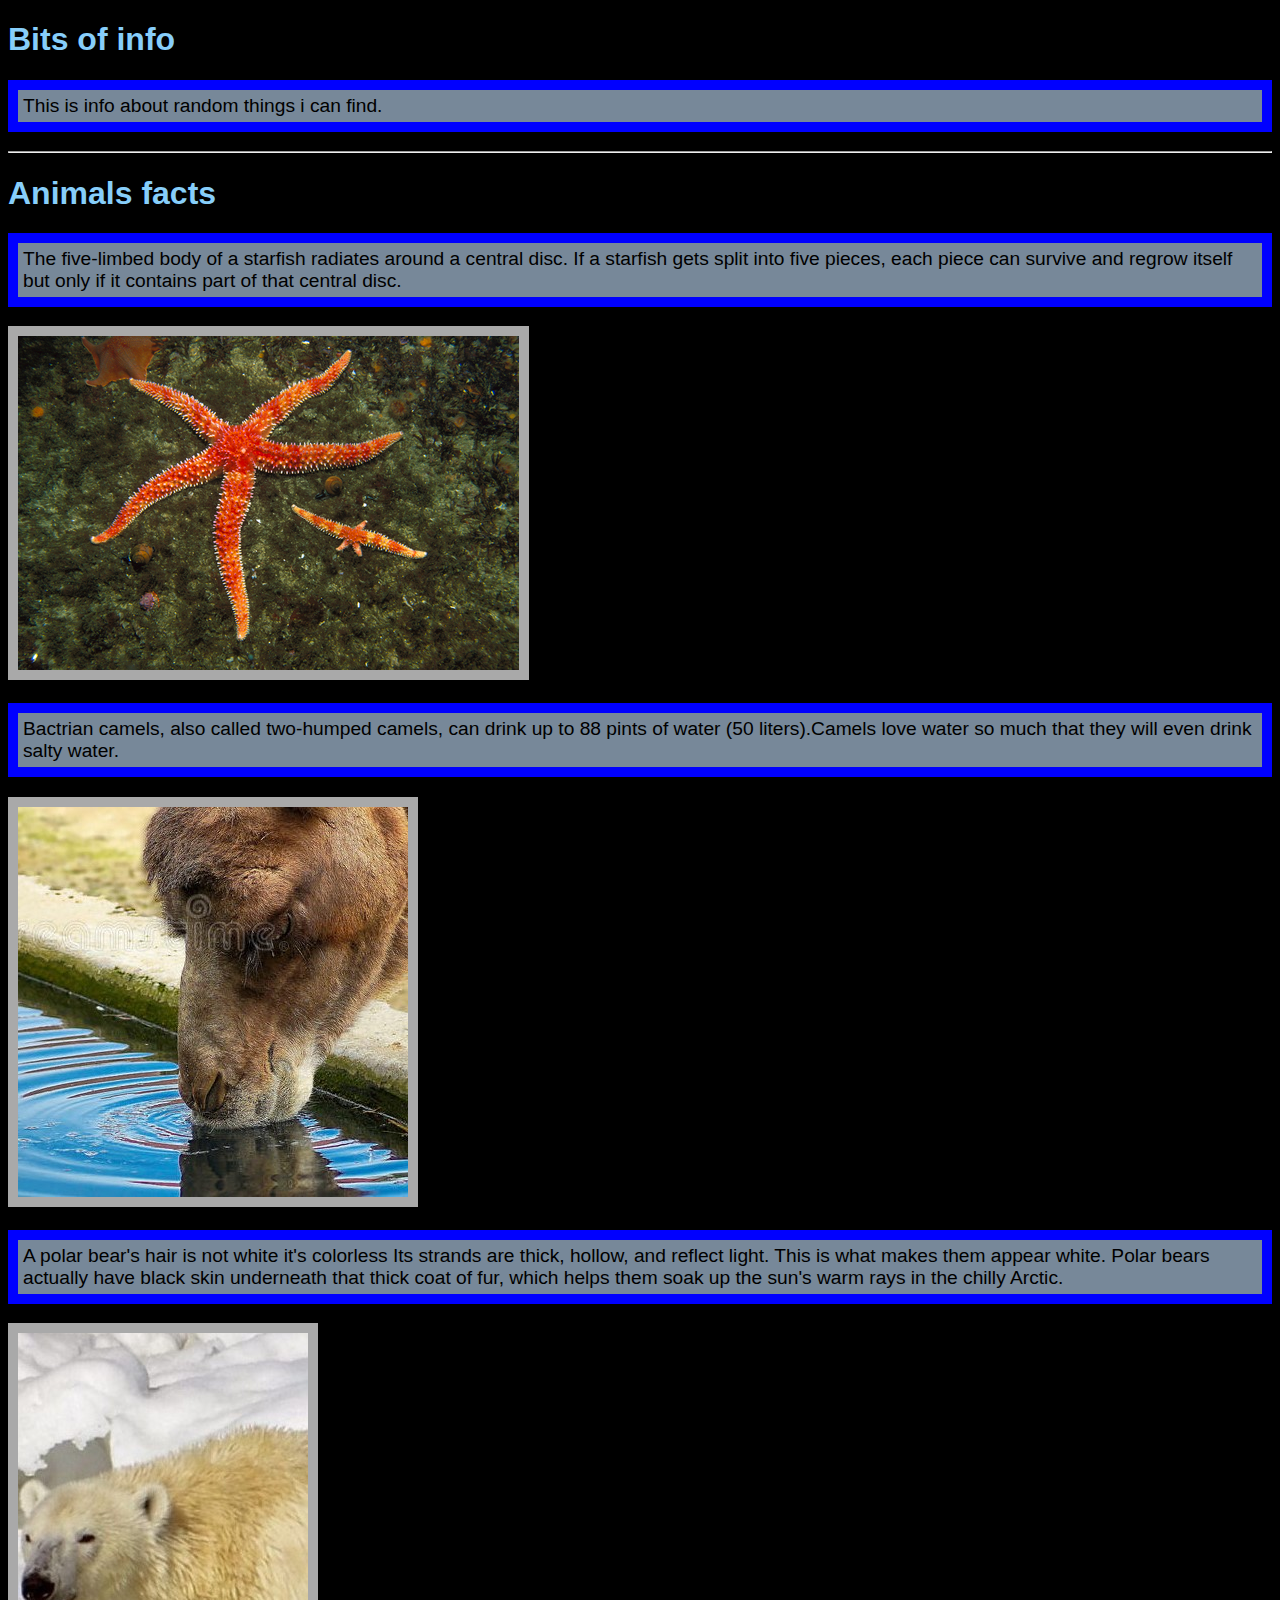
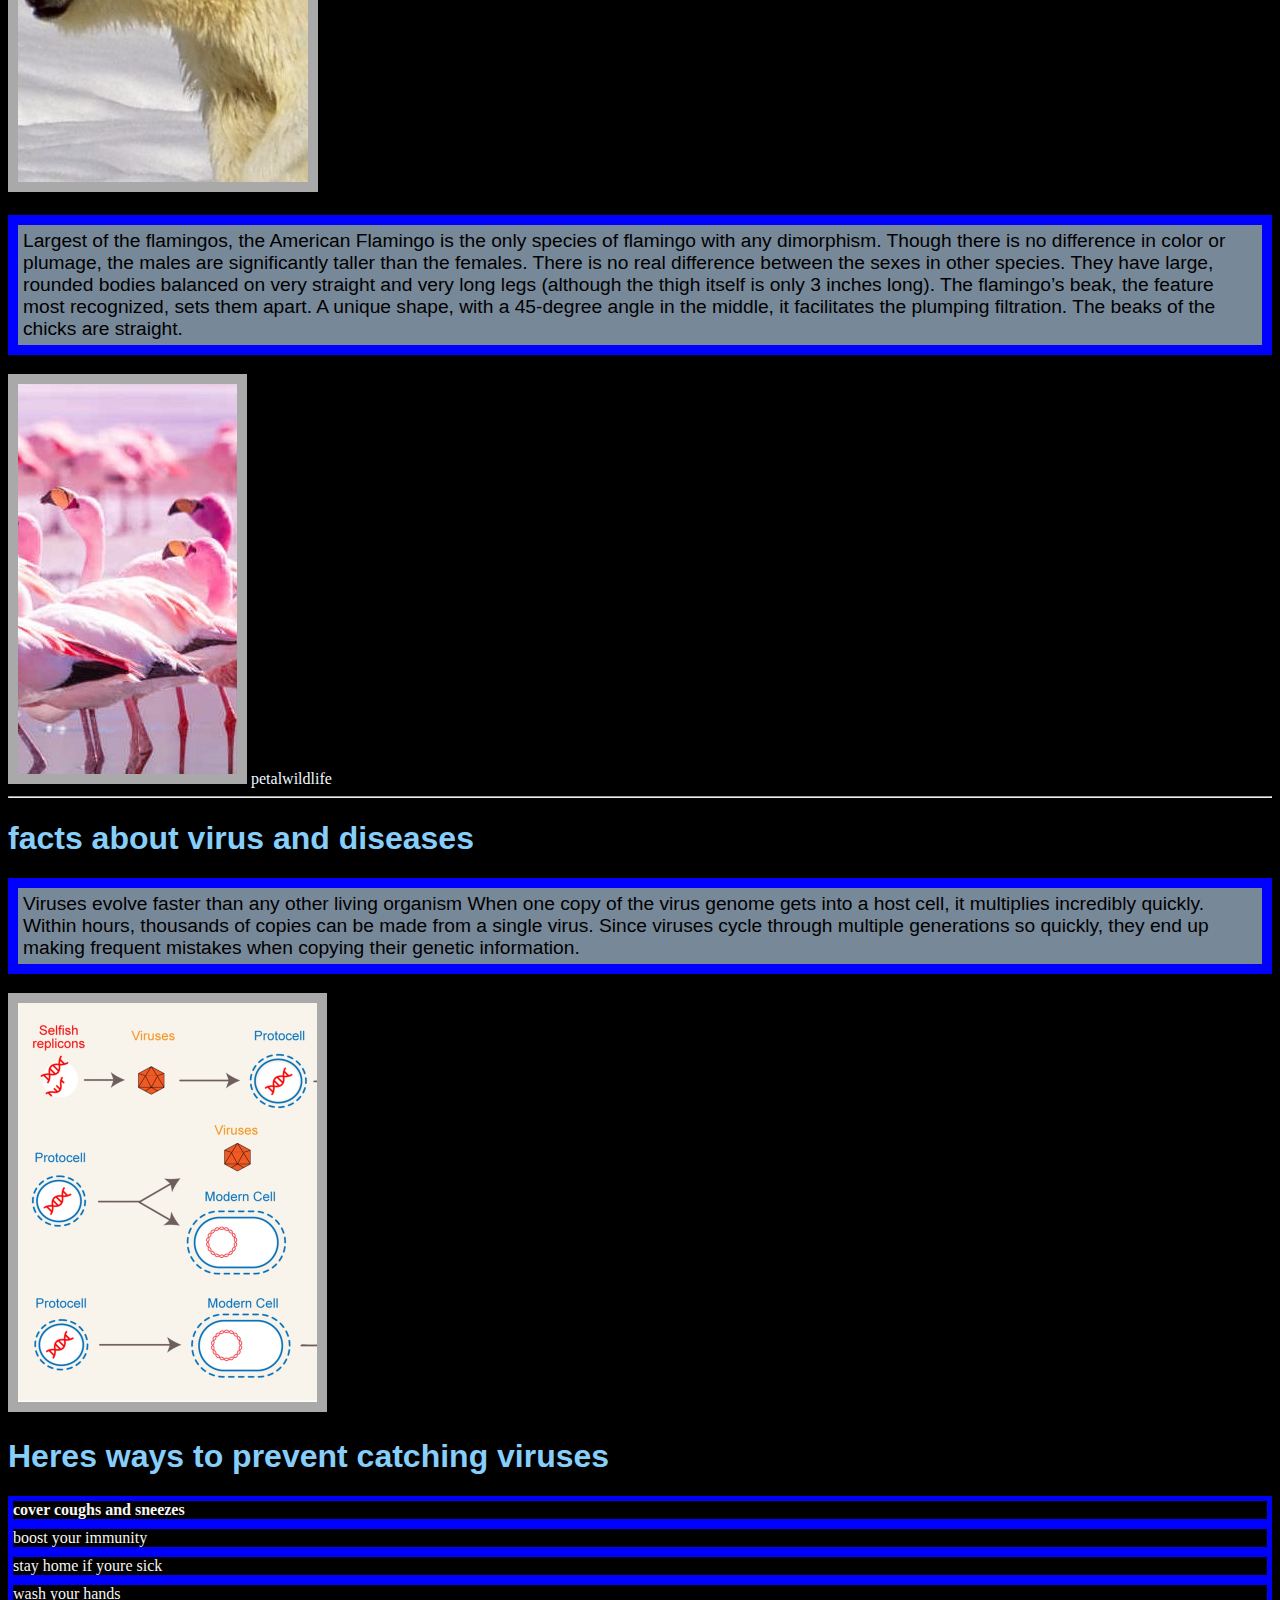
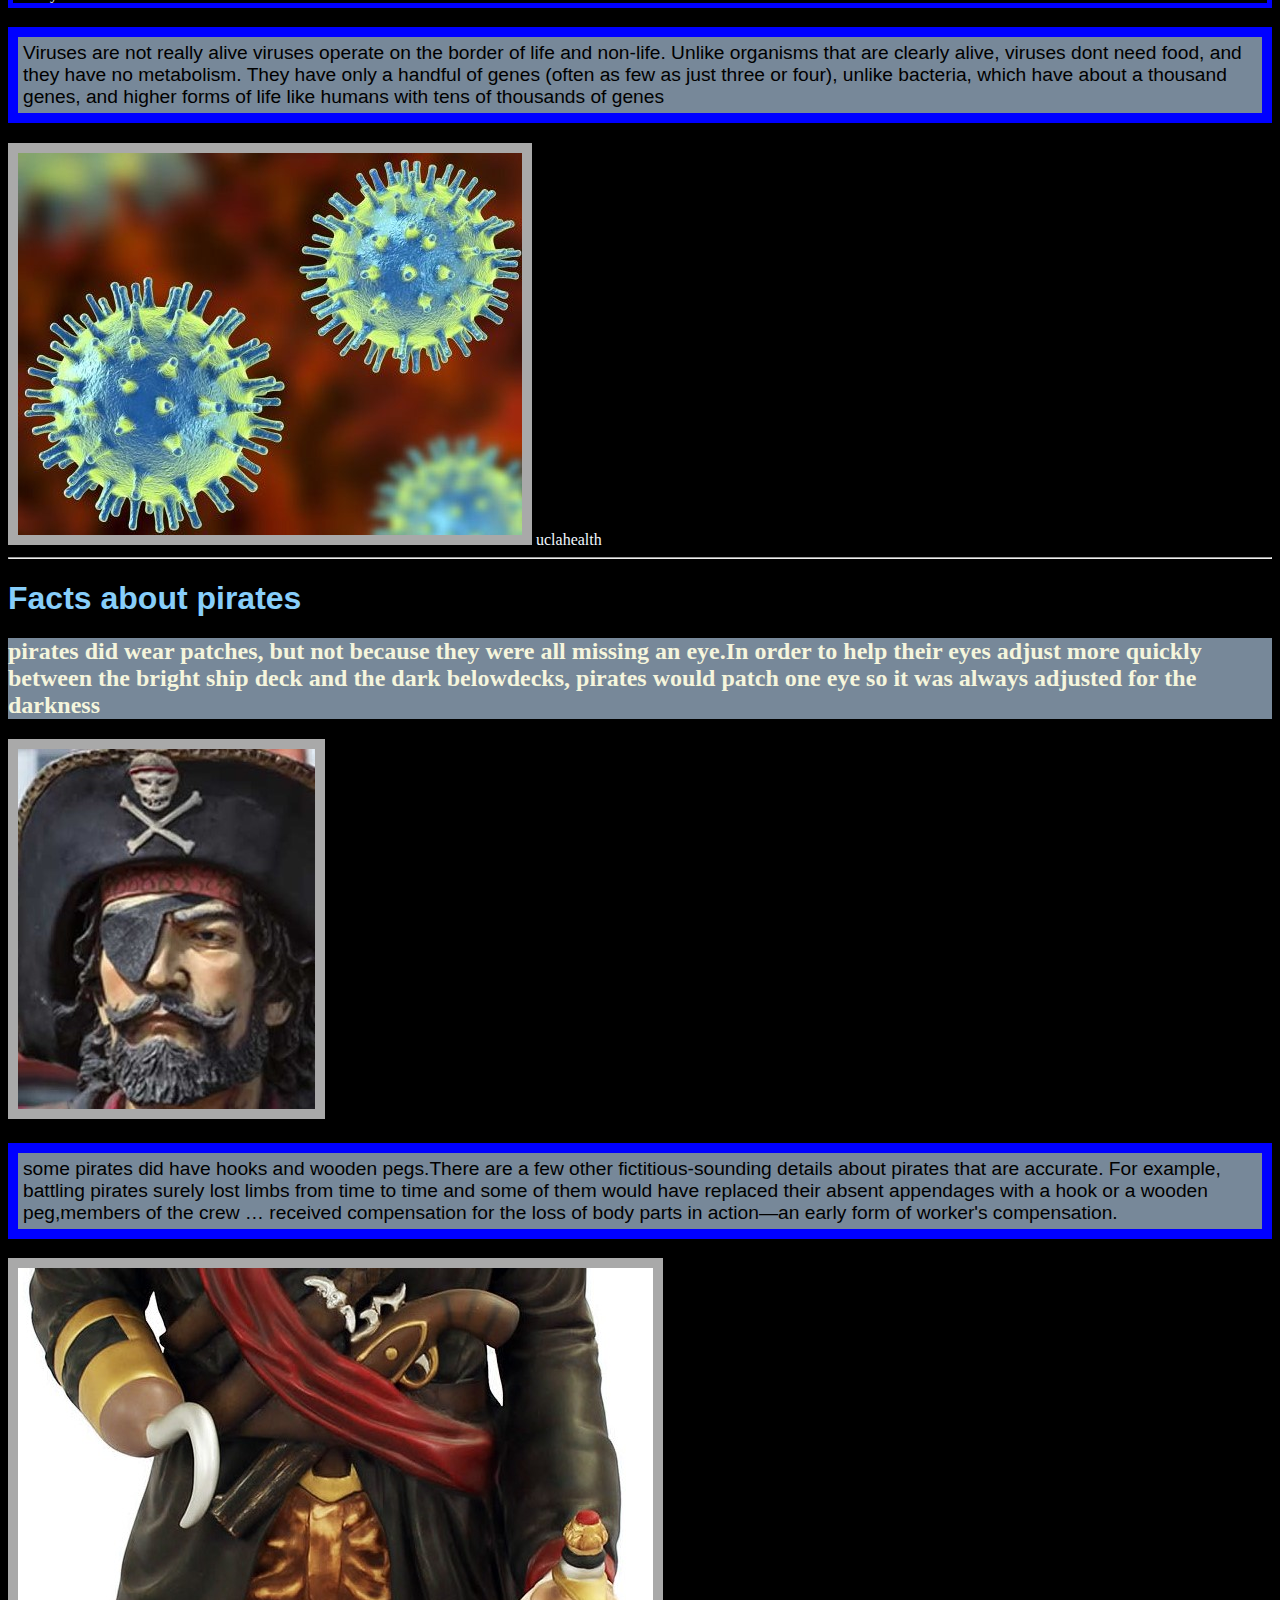
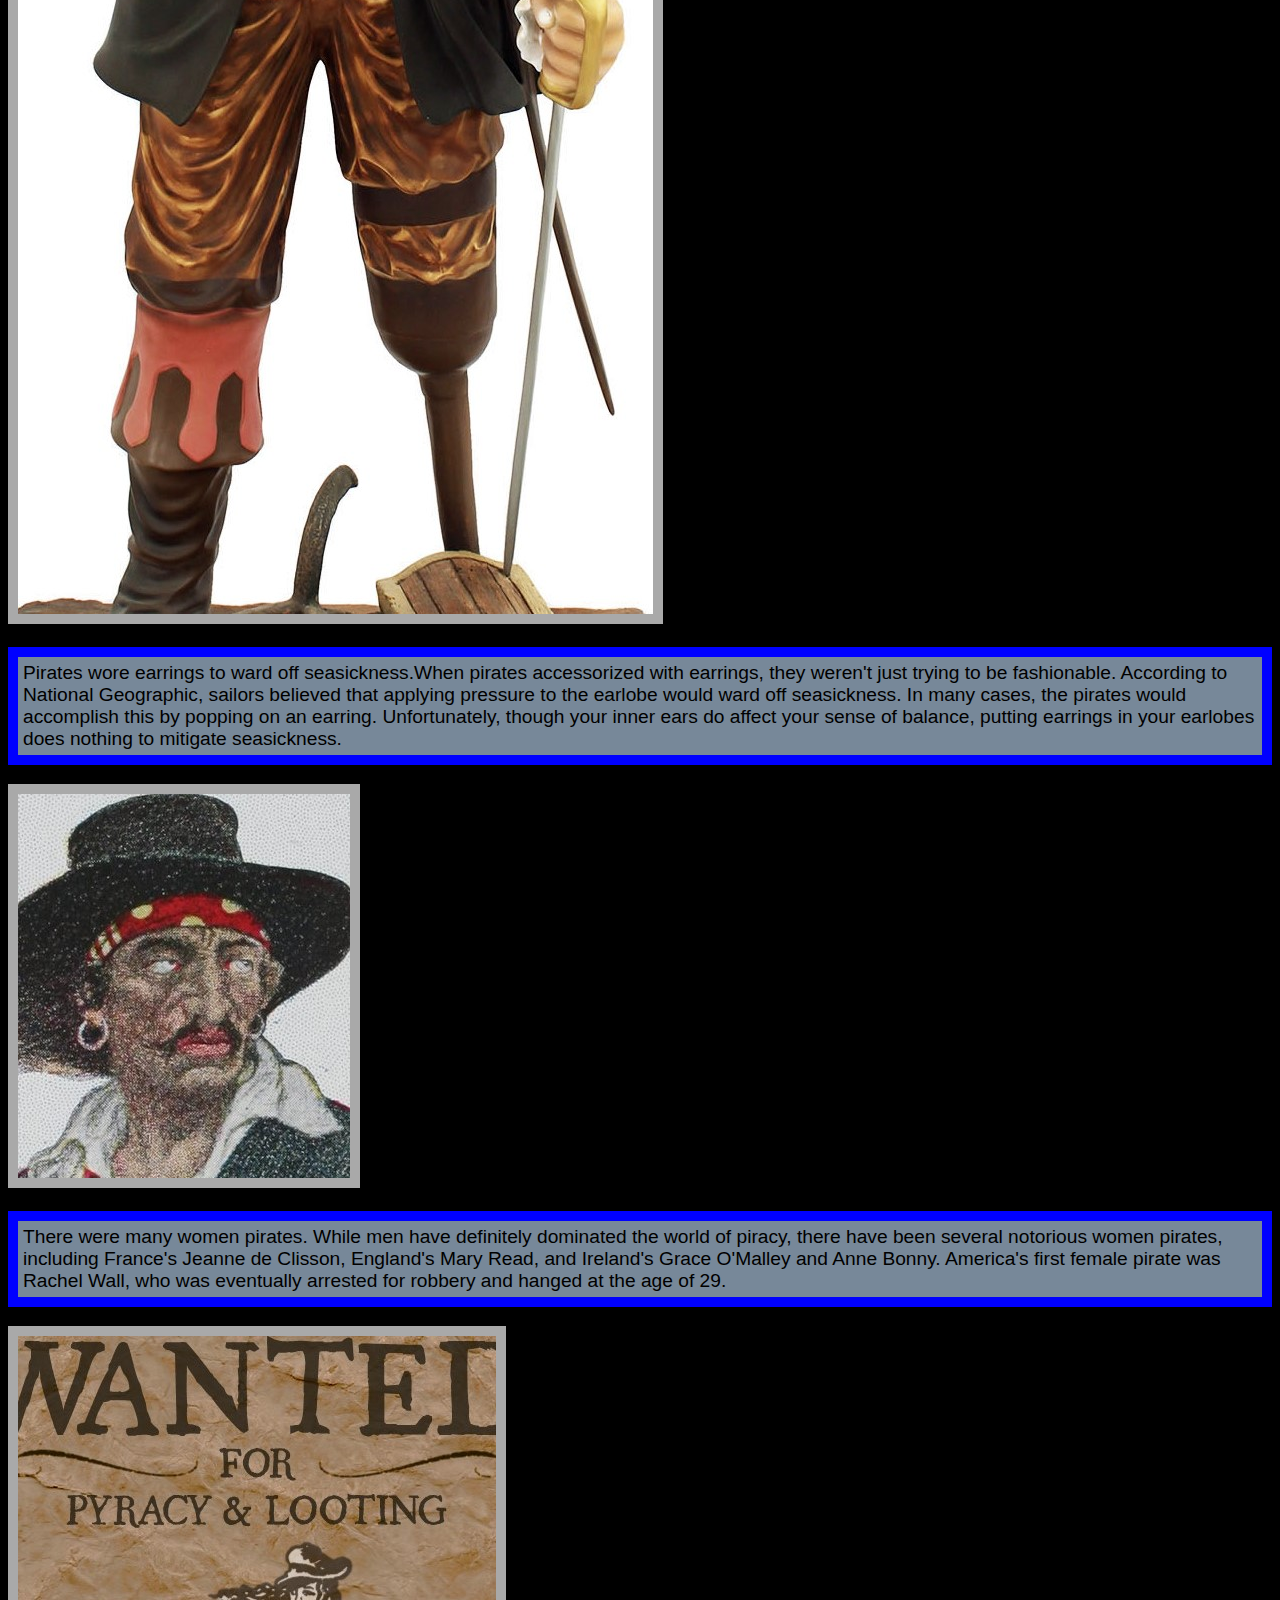
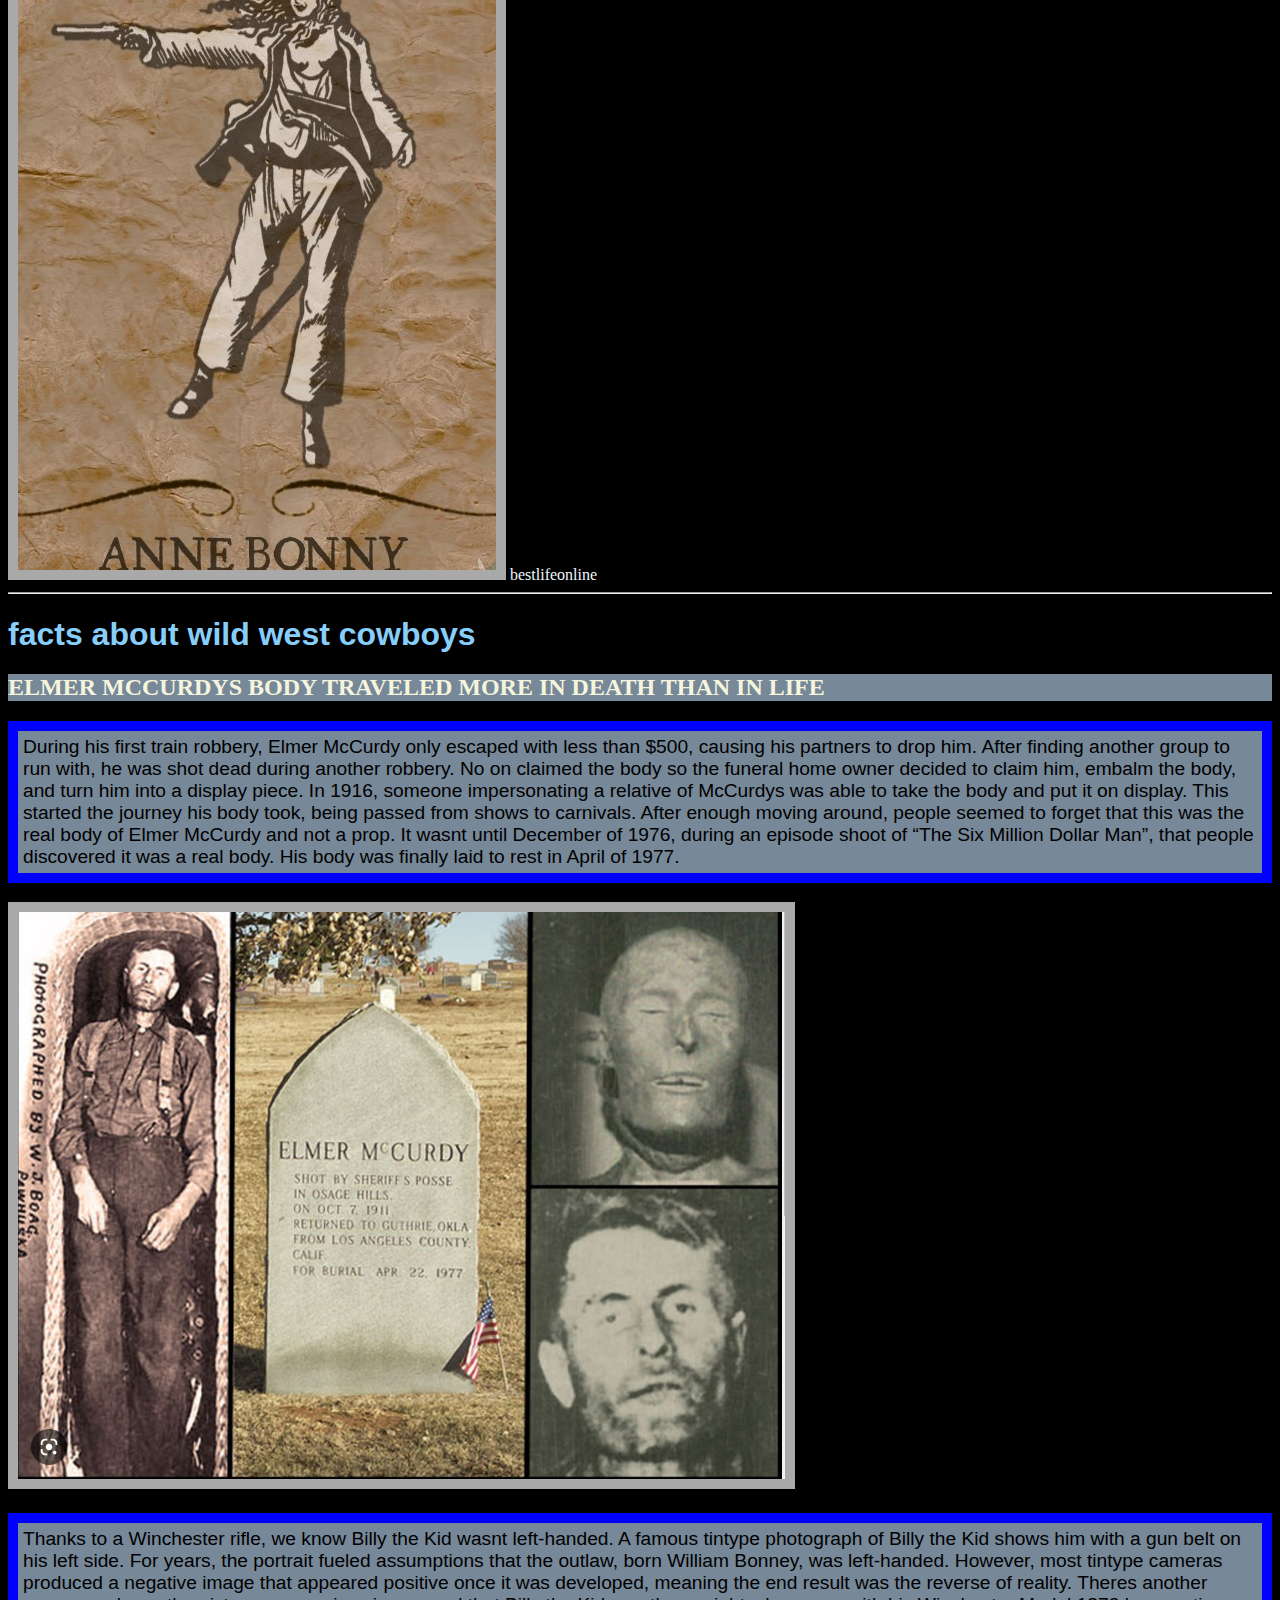
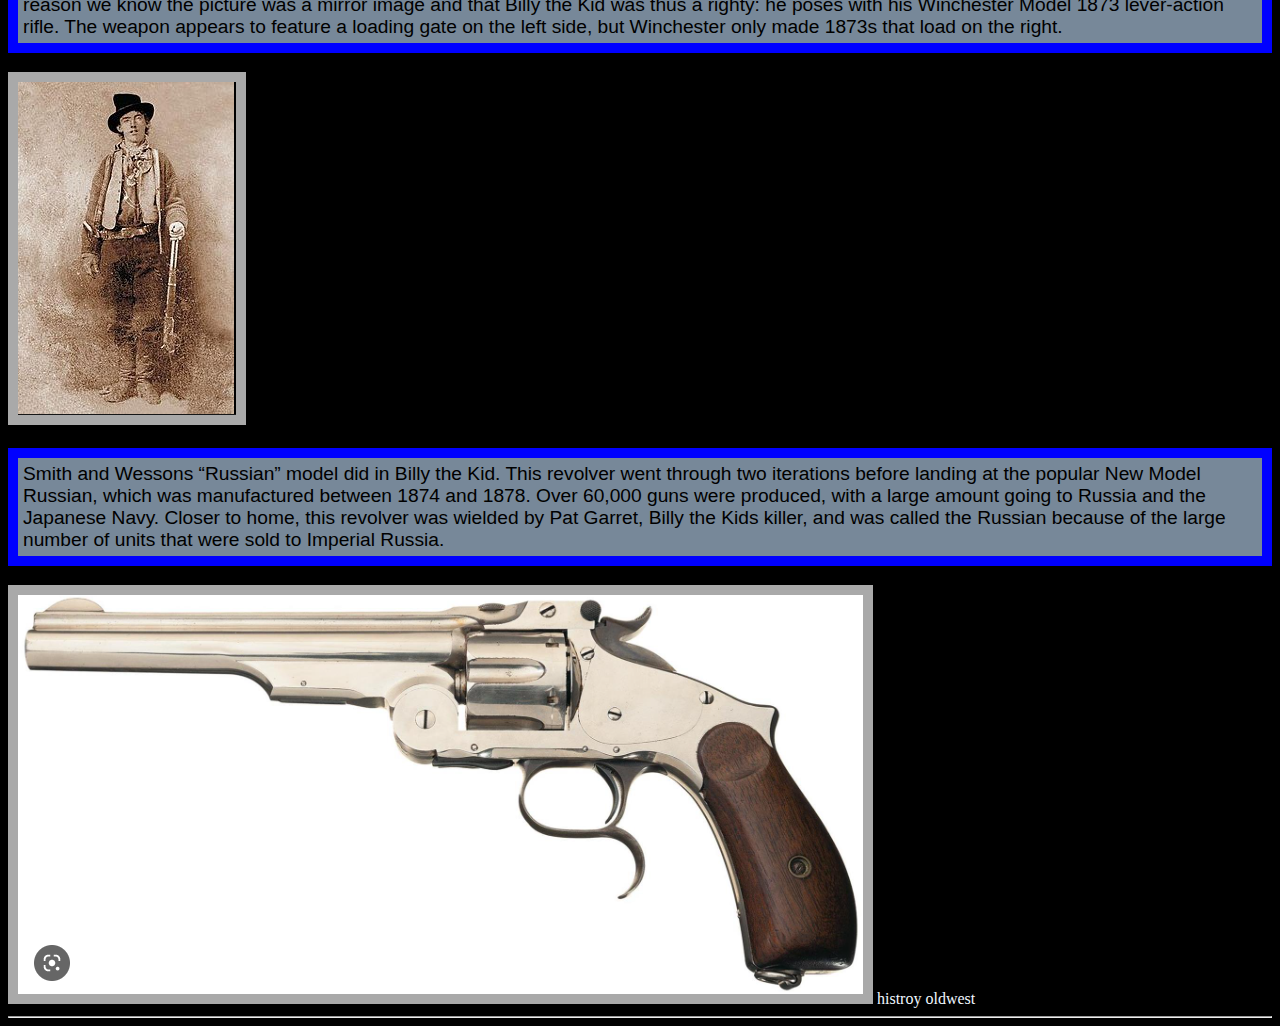
<file: index.html>
<!DOCTYPE html>
<html lang="en">
<head>
  <meta charset="UTF-8">
  <meta http-equiv="X-UA-Compatible" content="IE=edge">
  <meta name="viewport" content="width=device-width, initial-scale=1.0">
  <link rel="stylesheet" href="styles.css">
  <title>Random Information</title>
</head>
<body>
  <h1>Bits of info</h1>
  <p> This is info about random things i can find.</p>
  <hr>
  <h1>Animals facts</h1>
  <p>The five-limbed body of a starfish radiates around a central disc. If a starfish gets split into five pieces, each piece can survive and regrow itself but only if it contains part of that central disc.</p>
  <img src="starfish.jpg">
  <p> Bactrian camels, also called two-humped camels, can drink up to 88 pints of water (50 liters).Camels love water so much that they will even drink salty water.</p>
  <img src="cameldrinkingwater.jpg">
  <p>A polar bear's hair is not white it's colorless Its strands are thick, hollow, and reflect light. This is what makes them appear white. Polar bears actually have black skin underneath that thick coat of fur, which helps them soak up the sun's warm rays in the chilly Arctic.</p>
  <img src="polarbear.jpg">
  <p>Largest of the flamingos, the American Flamingo is the only species of flamingo with any dimorphism. Though there is no difference in color or plumage, the males are significantly taller than the females. There is no real difference between the sexes in other species. They have large, rounded bodies balanced on very straight and very long legs (although the thigh itself is only 3 inches long). The flamingo’s beak, the feature most recognized, sets them apart. A unique shape, with a 45-degree angle in the middle, it facilitates the plumping filtration. The beaks of the chicks are straight.</p>
  <Img src="mingo.jpg">
  <a href="https://www.petalwildlife.org">petalwildlife</a>
  <hr>
  <h1>facts about virus and diseases</h1>
  <P> Viruses evolve faster than any other living organism
    When one copy of the virus genome gets into a host cell, it multiplies incredibly quickly. Within hours, thousands of copies can be made from a single virus. Since viruses cycle through multiple generations so quickly, they end up making frequent mistakes when copying their genetic information.</P>
  <img src="virusesevoling.png">
  <h1><b>Heres ways to prevent catching viruses</b></h1>
  <li><b>cover coughs and sneezes</b></li>
  <li>boost your immunity</li>
  <li>stay home if youre sick</li>
  <li>wash your hands</li>
  <p>Viruses are not really alive viruses operate on the border of life and non-life. Unlike organisms that are clearly alive, viruses dont need food, and they have no metabolism. They have only a handful of genes (often as few as just three or four), unlike bacteria, which have about a thousand genes, and higher forms of life like humans with tens of thousands of genes</p>
  <img src="virus.jpg">
  <a href="https://www.uclahealth.org">uclahealth</a>
  <hr>
  <h1>Facts about pirates</h1>
  <div>
   <h2>pirates did wear patches, but not because they were all missing an eye.In order to help their eyes adjust more quickly between the bright ship deck and the dark belowdecks, pirates would patch one eye so it was always adjusted for the darkness</h2>
   <img src="pirateseyepatch.jpg">
   <p>some pirates did have hooks and wooden pegs.There are a few other fictitious-sounding details about pirates that are accurate. For example, battling pirates surely lost limbs from time to time and some of them would have replaced their absent appendages with a hook or a wooden peg,members of the crew … received compensation for the loss of body parts in action—an early form of worker's compensation.</p>
   <img src="hookhandpirate.jpg">
   <p>Pirates wore earrings to ward off seasickness.When pirates accessorized with earrings, they weren't just trying to be fashionable. According to National Geographic, sailors believed that applying pressure to the earlobe would ward off seasickness. In many cases, the pirates would accomplish this by popping on an earring. Unfortunately, though your inner ears do affect your sense of balance, putting earrings in your earlobes does nothing to mitigate seasickness.</p>
   <img src="piratewearings.jpg">
   <p>There were many women pirates. While men have definitely dominated the world of piracy, there have been several notorious women pirates, including France's Jeanne de Clisson, England's Mary Read, and Ireland's Grace O'Malley and Anne Bonny. America's first female pirate was Rachel Wall, who was eventually arrested for robbery and hanged at the age of 29.</p>
   <img src="AnneBonny.jpg">
   <a href="https://bestlifeonline.com">bestlifeonline</a>
   </div>
   <hr>
  <h1>facts about wild west cowboys</h1>
  <H2>ELMER MCCURDYS BODY TRAVELED MORE IN DEATH THAN IN LIFE</H2>
  <p>During his first train robbery, Elmer McCurdy only escaped with less than $500, causing his partners to drop him. After finding another group to run with, he was shot dead during another robbery. No on claimed the body so the funeral home owner decided to claim him, embalm the body, and turn him into a display piece. In 1916, someone impersonating a relative of McCurdys was able to take the body and put it on display. This started the journey his body took, being passed from shows to carnivals. After enough moving around, people seemed to forget that this was the real body of Elmer McCurdy and not a prop. It wasnt until December of 1976, during an episode shoot of “The Six Million Dollar Man”, that people discovered it was a real body. His body was finally laid to rest in April of 1977.</P>
  <img src="elmer.png">
  <p>Thanks to a Winchester rifle, we know Billy the Kid wasnt left-handed. A famous tintype photograph of Billy the Kid shows him with a gun belt on his left side. For years, the portrait fueled assumptions that the outlaw, born William Bonney, was left-handed. However, most tintype cameras produced a negative image that appeared positive once it was developed, meaning the end result was the reverse of reality. Theres another reason we know the picture was a mirror image and that Billy the Kid was thus a righty: he poses with his Winchester Model 1873 lever-action rifle. The weapon appears to feature a loading gate on the left side, but Winchester only made 1873s that load on the right.</p>
  <img src="billythekid.png">
  <p>Smith and Wessons “Russian” model did in Billy the Kid. This revolver went through two iterations before landing at the popular New Model Russian, which was manufactured between 1874 and 1878. Over 60,000 guns were produced, with a large amount going to Russia and the Japanese Navy. Closer to home, this revolver was wielded by Pat Garret, Billy the Kids killer, and was called the Russian because of the large number of units that were sold to Imperial Russia.</p>
  <img src="russianmodel.png">
  <a href="https://www.history.com">histroy</a>
  <a herf="https://www.oldwest.org">oldwest</a>
  <hr>
</body>
</html>
</file>
<file: styles.css>
p {
 font-size: larger;
 font-family: 'Gill Sans', 'Gill Sans MT', Calibri, 'Trebuchet MS', sans-serif;
 color: rgb(0, 0, 0);
padding: 5px;
border:10px solid blue;
background-color: lightslategray;
}

h1{
  font-family: 'Franklin Gothic Medium', 'Arial Narrow', Arial, sans-serif;
 color: lightskyblue;

}

body{
  background-color: black;
}

hr{
  color:whitesmoke;
  size: 10xp;
}

img{
  border:10px solid darkgrey;
  size-adjust: -10px;
}

li{
  color:whitesmoke;
  size-adjust: 10px;
  border:5px solid blue;
}

h2{
  color:beige;
  background-color: lightslategray;
  border: 10xp solid blue;
}

a{
  color:aliceblue;
  text-decoration: none;
}
</file>
